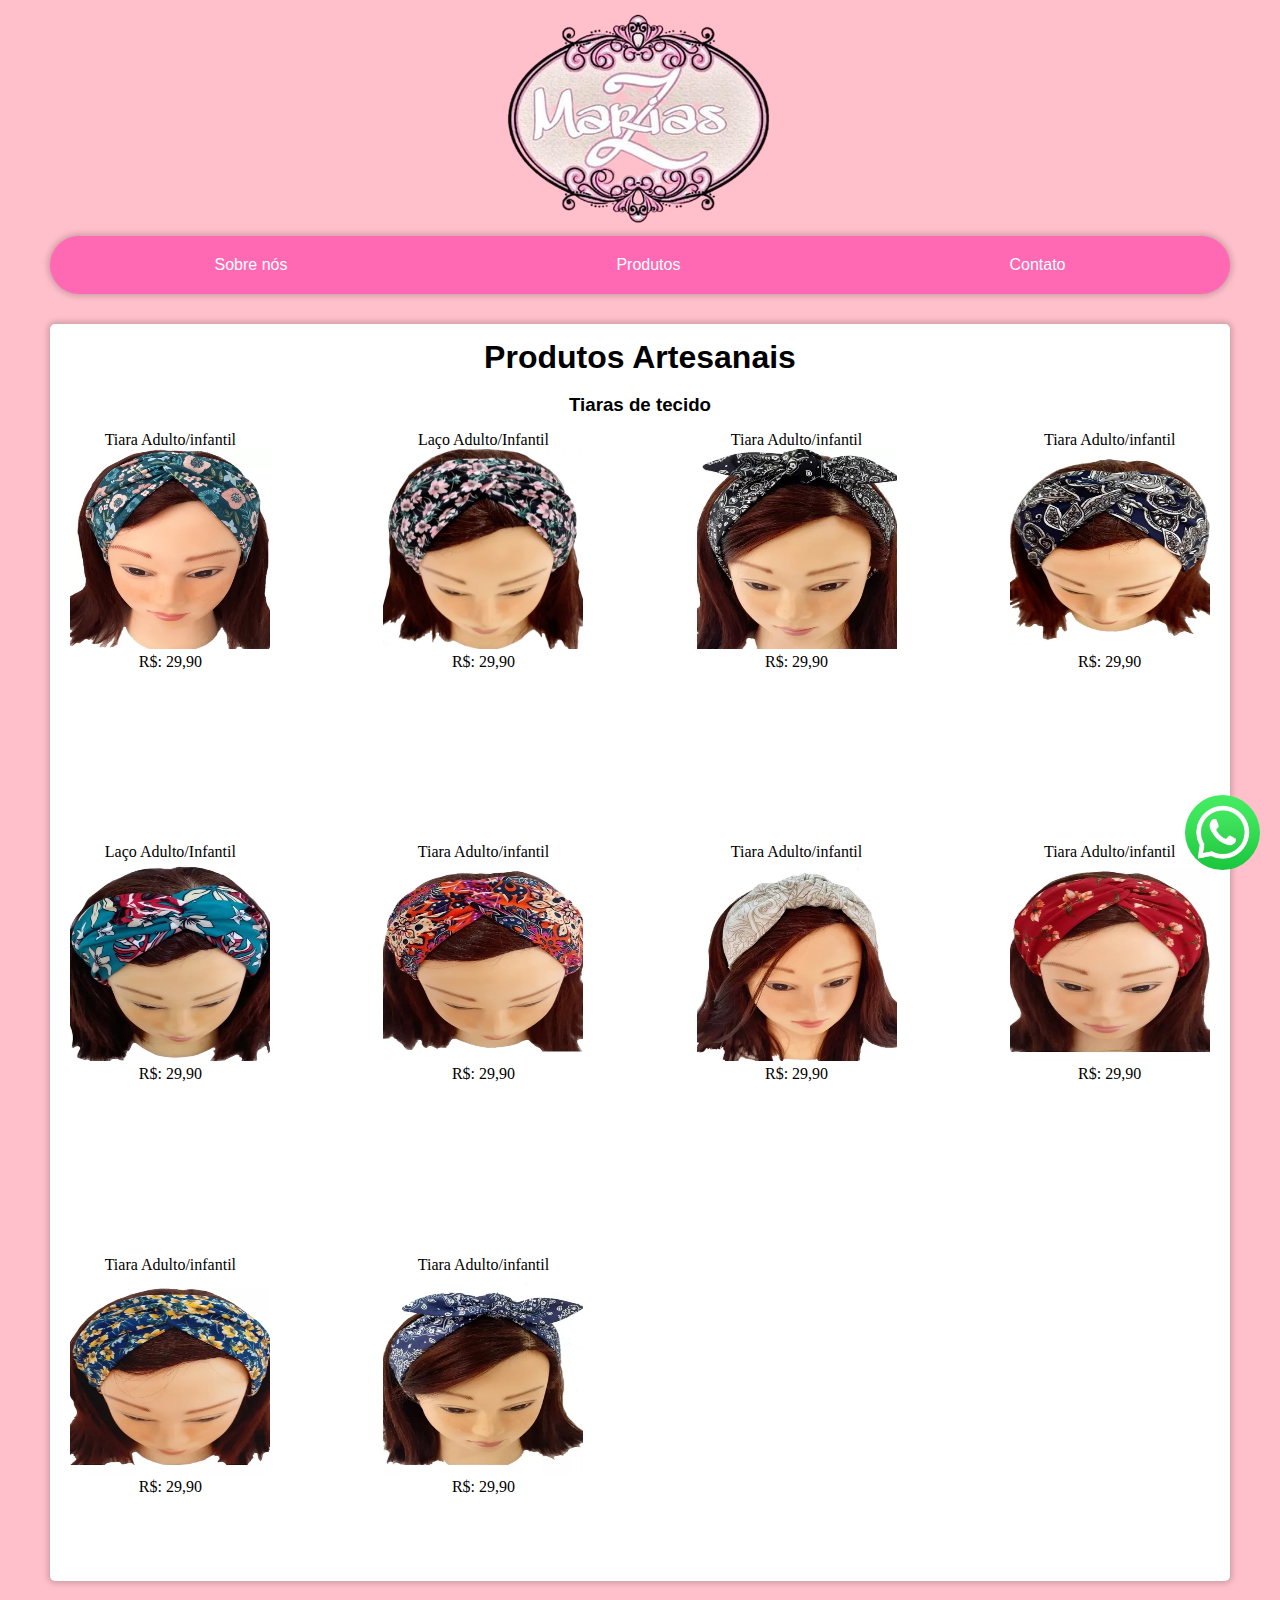
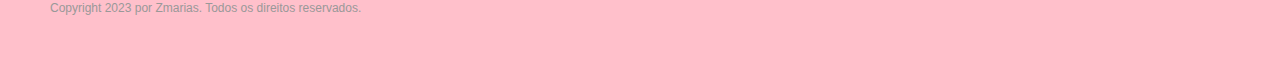
<file: index.html>
<!DOCTYPE html>
<html>

<head>
  <meta charset="utf-8">
  <meta name="viewport" content="width=device-width">
  <title>ZMarias</title>
  <link href="style.css" rel="stylesheet" type="text/css" />
  <link rel="icon" href="imagens/icone.png" type="image/png">
</head>

<body bgcolor="pink">

  <!-- Cabeçalho da página -->
  <header>
    <div class="logo"><img src="imagens/logo.png"></div>
    <div class="menu">
      <a href="sobre.html">Sobre nós</a>
      <a href="index.html">Produtos</a>
      <a href="contato.html">Contato</a>
    </div>
  </header>

  <!-- Área principal -->
  <main>

    <!-- Card -->
    <div class="card">

      <div class="tituloPagina">
        <h1>Produtos Artesanais</h1><br>
        <h3>Tiaras de tecido</h3>
      </div>

      <!-- Grid dos produtos -->
      <div class="grid miniGrid">
        <div class="produto">
          <p class="tituloProduto">Tiara Adulto/infantil</p>
          <img src="imagens/tiaras/t1.png" width="200px" height="200px">
          <p class="precoProduto">R$: 29,90</p>
          <p id="comprar"><a href="https://shre.ink/QpO5">Comprar</a></p>
        </div>

        <div class="produto">
          <p class="tituloProduto">Laço Adulto/Infantil</p>
          <img src="imagens/tiaras/t2.png" width="200px" height="200x">
          <p class="precoProduto">R$: 29,90</p>
          <p id="comprar"><a href="https://shre.ink/QpO5">Comprar</a></p>
        </div>

        <div class="produto">
          <p class="tituloProduto">Tiara Adulto/infantil</p>
          <img src="imagens/tiaras/t3.png" width="200px" height="200x"">
          <p class=" precoProduto">R$: 29,90</p>
          <p id="comprar"><a href="https://shre.ink/QpO5">Comprar</a></p>
        </div>

        <div class="produto">
          <p class="tituloProduto">Tiara Adulto/infantil</p>
          <img src="imagens/tiaras/t4.png" width="200px" height="200px">
          <p class="precoProduto">R$: 29,90</p>
          <p id="comprar"><a href="https://shre.ink/QpO5">Comprar</a></p>
        </div>

        <div class="produto">
          <p class="tituloProduto">Laço Adulto/Infantil</p>
          <img src="imagens/tiaras/t5.png" width="200px" height="200x">
          <p class="precoProduto">R$: 29,90</p>
          <p id="comprar"><a href="https://shre.ink/QpO5">Comprar</a></p>
        </div>

        <div class="produto">
          <p class="tituloProduto">Tiara Adulto/infantil</p>
          <img src="imagens/tiaras/t6.png" width="200px" height="200x"">
          <p class=" precoProduto">R$: 29,90</p>
          <p id="comprar"><a href="https://shre.ink/QpO5">Comprar</a></p>
        </div>

        <div class="produto">
          <p class="tituloProduto">Tiara Adulto/infantil</p>
          <img src="imagens/tiaras/t7.png" width="200px" height="200x"">
          <p class=" precoProduto">R$: 29,90</p>
          <p id="comprar"><a href="https://shre.ink/QpO5">Comprar</a></p>
        </div>

        <div class="produto">
          <p class="tituloProduto">Tiara Adulto/infantil</p>
          <img src="imagens/tiaras/t8.png" width="200px" height="200x"">
          <p class=" precoProduto">R$: 29,90</p>
          <p id="comprar"><a href="https://shre.ink/QpO5">Comprar</a></p>
        </div>

        <div class="produto">
          <p class="tituloProduto">Tiara Adulto/infantil</p>
          <img src="imagens/tiaras/t9.png" width="200px" height="200x"">
          <p class= precoProduto">R$: 29,90</p>
          <p id="comprar"><a href="https://shre.ink/QpO5">Comprar</a></p>
        </div>

        <div class="produto">
          <p class="tituloProduto">Tiara Adulto/infantil</p>
          <img src="imagens/tiaras/t10.png" width="200px" height="200x"">
          <p class=" precoProduto">R$: 29,90</p>
          <p id="comprar"><a href="https://shre.ink/QpO5">Comprar</a></p>
        </div </div>
      </div>

    <!-- icone do whatsapp -->
  <div id="entrega">
    <a href="https://api.whatsapp.com/send/?phone=%2B5511960418544&text=Tenho+interesse%21&type=phone_number&app_absent=0">
      <img src="imagens/zap.png">
      <div id="tel">
        <p>Fale conosco!</p>
      </div>
    </a>
  </div>
  </main>

  <!-- Rodapé -->
  <footer>
    <p class="rodape">Copyright 2023 por Zmarias. Todos os direitos reservados.</p>
  </footer>

</body>

</html>
</file>
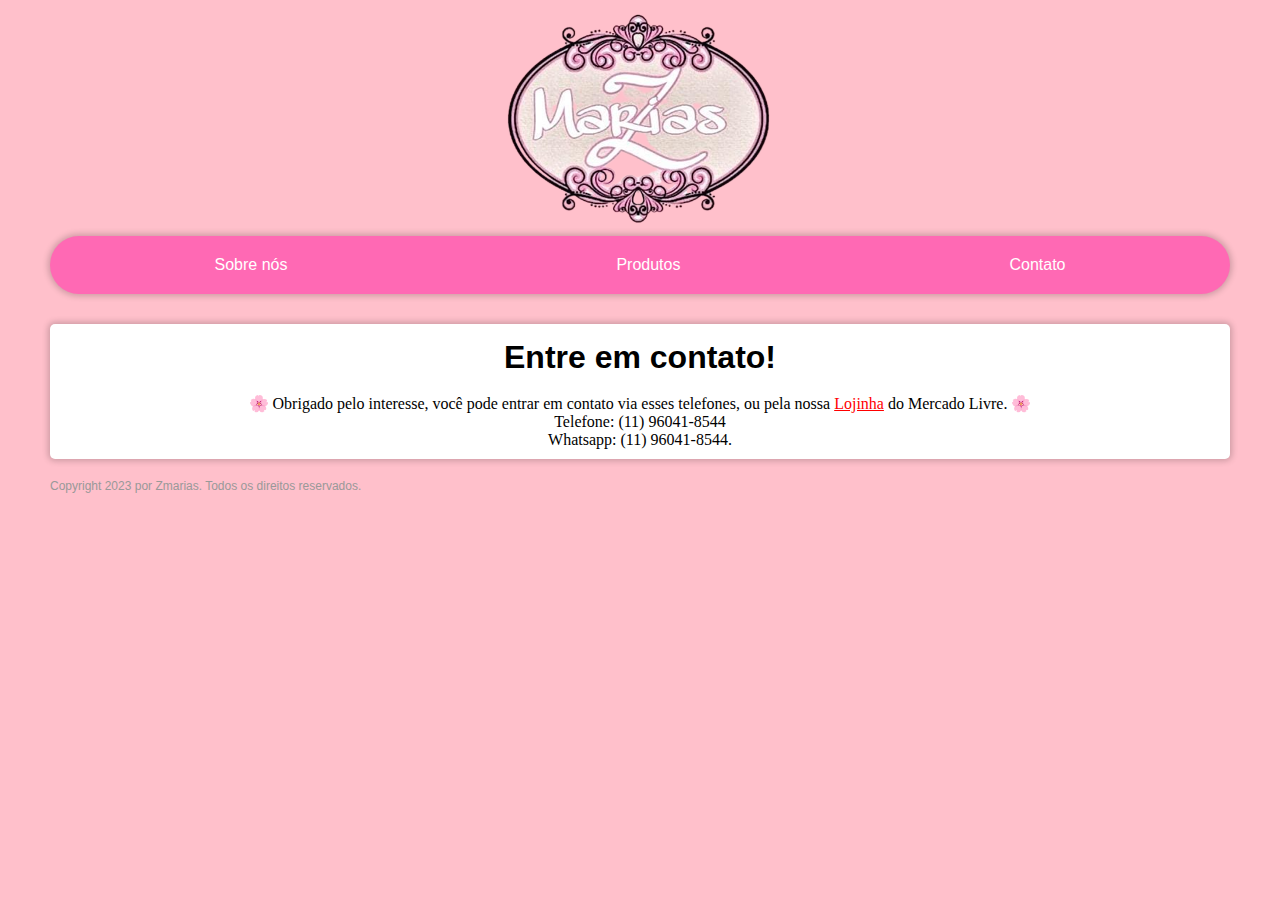
<file: contato.html>
<!DOCTYPE html>
<html>

<head>
  <meta charset="utf-8">
  <meta name="viewport" content="width=device-width">
  <title>ZMarias</title>
  <link href="style.css" rel="stylesheet" type="text/css" />
  <link rel="icon" href="imagens/icone.png" type="image/png">
</head>

<body bgcolor="pink">

  <!-- Cabeçalho da página -->
  <header>
    <div class="logo"><img src="imagens/logo.png"></div>
    <div class="menu">
      <a href="sobre.html">Sobre nós</a>
      <a href="index.html">Produtos</a>
      <a href="contato.html">Contato</a>
    </div>
  </header>

  <!-- Área principal -->
  <main>

    <!-- Card -->
    <div class="card">

      <div class="tituloPagina">
        <h1>Entre em contato!</h1><br>
      </div>

      <!-- Contato -->
      <div class="textoPagina">

        <p>🌸 Obrigado pelo interesse, você pode entrar em contato via esses telefones, ou pela nossa <a href="https://produto.mercadolivre.com.br/MLB-1251758184-1-tiara-laco-e-no-adultinf-bandana-estruturada-no-amassa-_JM#position=4&search_layout=grid&type=item&tracking_id=f31ec3cb-82e8-498e-a90b-136e991c2a85">Lojinha</a> do Mercado Livre. 🌸<br>
          Telefone: (11) 96041-8544 <br> 
          Whatsapp: (11) 96041-8544.
        </p>
      </div>
    </div>
  </main>

    <!-- Rodapé -->

    <footer>
      <p class="rodape">Copyright 2023 por Zmarias. Todos os direitos reservados.</p>
    </footer>

</body>

</html>
</file>
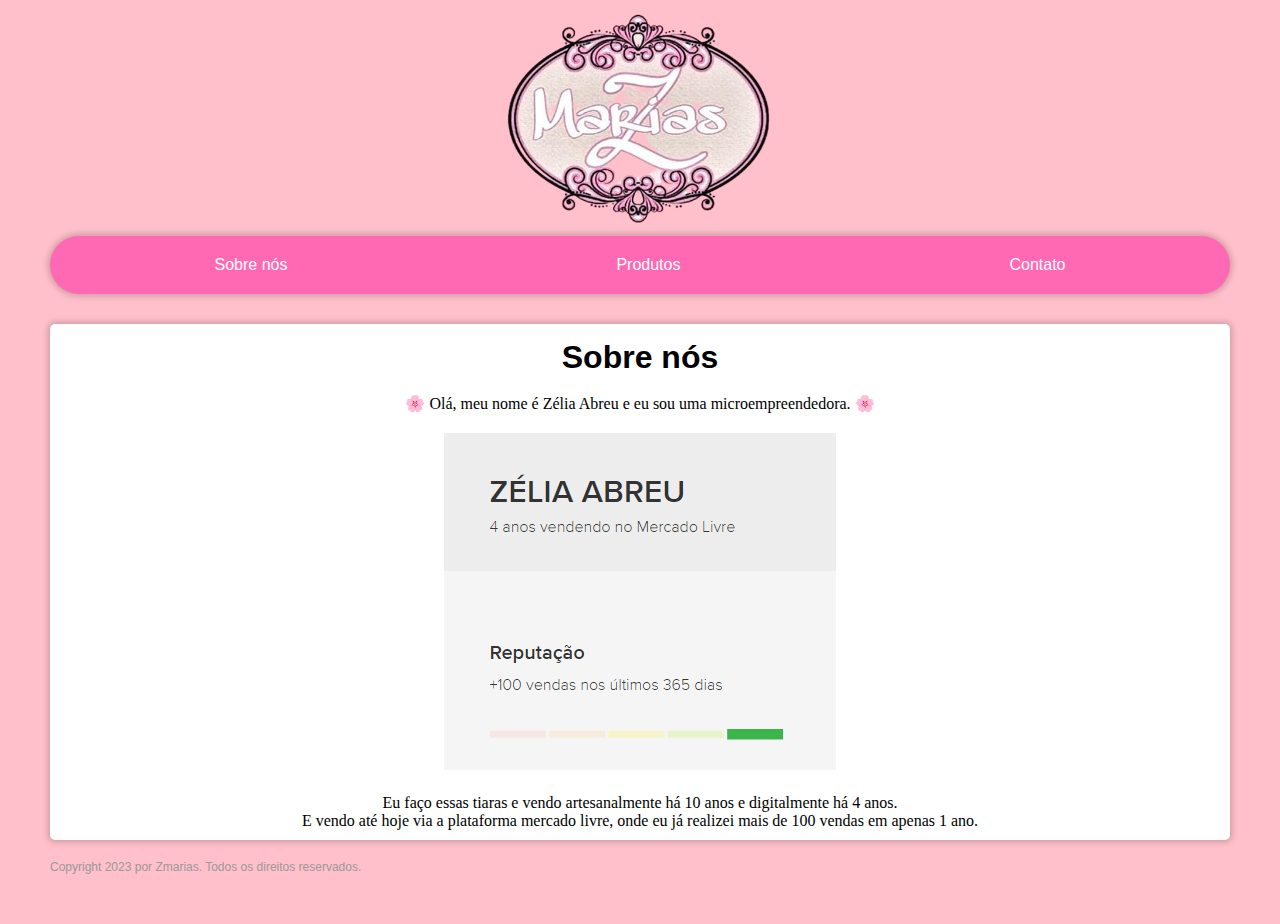
<file: sobre.html>
<!DOCTYPE html>
<html>

<head>
  <meta charset="utf-8">
  <meta name="viewport" content="width=device-width">
  <title>ZMarias</title>
  <link href="style.css" rel="stylesheet" type="text/css" />
  <link rel="icon" href="imagens/icone.png" type="image/png">
</head>

<body bgcolor="pink">

  <!-- Cabeçalho da página -->
  <header>
    <div class="logo"><img src="imagens/logo.png"></div>
    <div class="menu">
      <a href="sobre.html">Sobre nós</a>
      <a href="index.html">Produtos</a>
      <a href="contato.html">Contato</a>
    </div>
  </header>

  <!-- Área principal -->
  <main>

    <!-- Card -->
    <div class="card">

      <div class="tituloPagina">
        <h1>Sobre nós</h1><br>
      </div>

      <!-- Sobre -->
      <div class="textoPagina">
        <p>🌸 Olá, meu nome é Zélia Abreu e eu sou uma microempreendedora. 🌸</p>
        <img src="imagens/zelia.png">
        
        <p>Eu faço essas tiaras e vendo artesanalmente há 10 anos e digitalmente há 4 anos.<br>E vendo até hoje via a plataforma mercado livre, onde eu já realizei mais de 100 vendas em apenas 1 ano.</p>
      </div>
    </div>

  </main>
  <!-- Rodapé -->
  <footer>
    <p class="rodape">Copyright 2023 por Zmarias. Todos os direitos reservados.</p>
  </footer>

</body>

</html>
</file>
<file: style.css>
* {
  padding: 0;
  margin: 0;
  box-sizing: border-box;
}

body {
  padding: 10px 50px 50px 50px;
  font-family: sans-serif, Cambria;

}

a {
  color: red;
  text-decoration:underline;
}

.logo {
  display: flex;
  justify-content: space-around;
  margin-bottom: 10px;
}

.menu {
  background-color: hotpink;
  display: flex;
  justify-content: space-around;
  box-shadow: 0px 0px 6px 2px rgba(0, 0, 0, 0.2);
  border-radius: 50px;
}

.menu a {
  padding: 20px;
  color: white;
  text-decoration: none;
  font-family: sans-serif;
  transition: 0.5s;
}

.menu a:hover {
  background-color: white;
  color: hotpink;
  transition: 0.5s;
  box-shadow: 0px 0px 10px 7px white;
}


.card {
  margin-top: 30px;
  background-color: white;
  border-radius: 5px;
  box-shadow: 0px 0px 6px 2px rgba(0, 0, 0, 0.2);
}

.tituloPagina {
  font-family:sans-serif, Cambria;
  text-align: center;
  padding-top: 15px;
}

.textoPagina {
  font-family: cursive;
  text-align: center;
  padding-bottom: 10px;
}

.grid {
  display: grid;
  grid-template-columns: repeat(auto-fit, minmax(210px, 1fr));
  grid-auto-rows: 310px;
  grid-gap: 8vw;
}

.miniGrid {
  padding: 15px;
}

.produto {
  transition: 0.2s;
  font-family: cursive;
  text-align: center;
}

.produto:hover {
  transition: 0.2s;
  box-shadow: 0px 0 1px 7px pink;
  padding: 10px;
  border-radius: 5px;
}

#comprar {
  opacity: 0;
}

#comprar a {
  text-decoration: none;
  padding: 2px;
  color: white;
}

.produto:hover #comprar {
  margin-top: 10px;
  opacity: 1;
  transition: 0.2s;
  background-color: green;
  border-radius: 10px;
  box-shadow: 0px 0px 15px 0px black;
}

.rodape {
  font-size: 12px;
  color: #999;
  width: auto;
  line-height: initial;
  margin-top: 20px;
}

#entrega {
  position: fixed;
  bottom: 5px;
  right: 10px;
  width: 235px;
  height: 100px;
}

#entrega img {
  position: absolute;
  right: 10px;
  width: 75px;
  border-radius: 50%;
}

#entrega:hover #tel {
  opacity: 1;
  transition: opacity .5s;
}

#tel {
  position: absolute;
  height: 60px;
  color: white;
  padding: 10px;
  background-color: green;
  border-radius: 10px;
  margin-top: 10px;
  left: 16px;
  opacity: 0;
  transition: opacity .5s;
}

.textoPagina img {
  margin-top: 20px;
  margin-bottom: 20px;
}

@media screen and (max-width: 800px) {

  body {
    padding: 0;
  }

  .menu {
    border-radius: 0;
}
}

@media screen and (max-width: 400px) {

  .textoPagina img {
    width: 95vw;
  }
}
</file>
